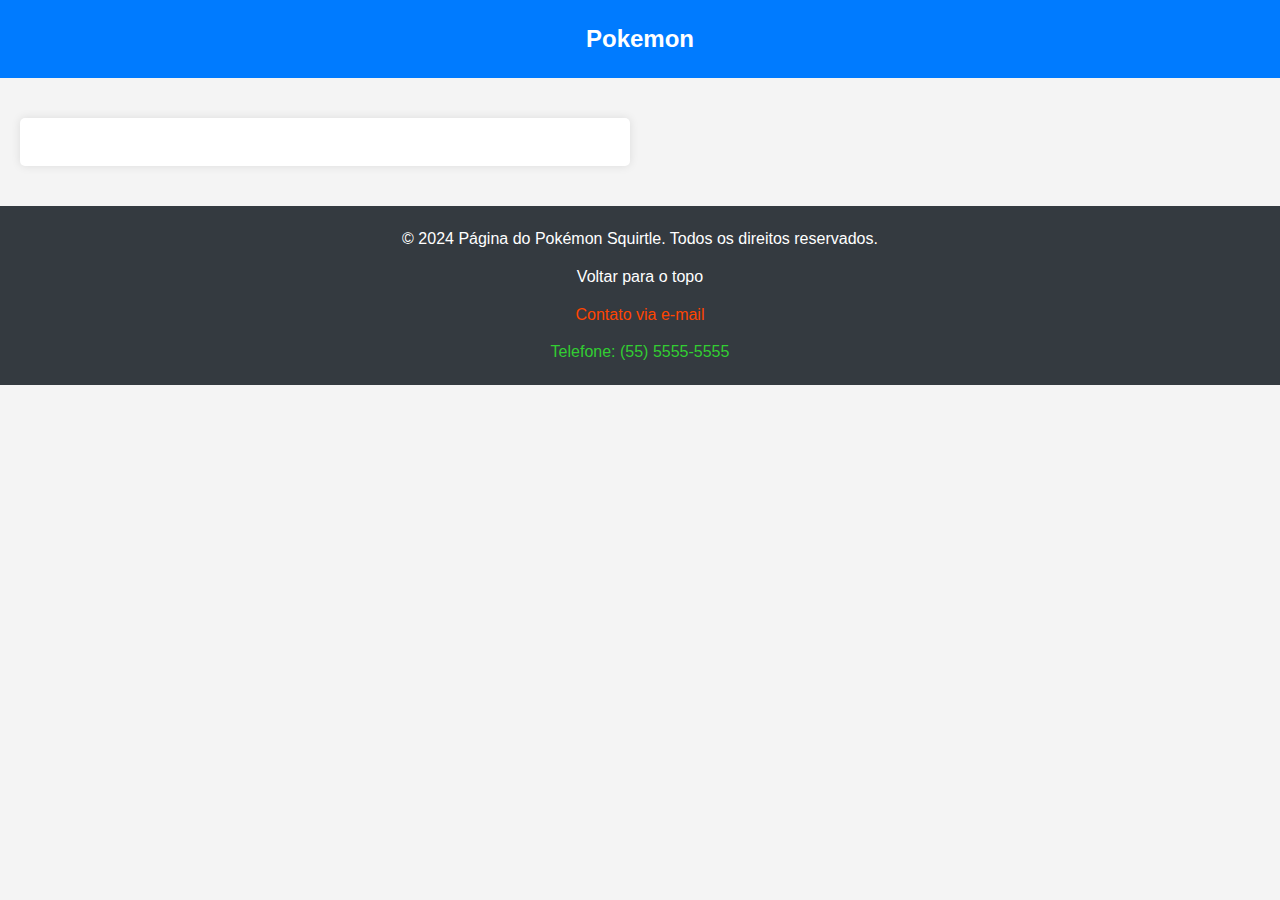
<file: page/pokemon.html>
<!DOCTYPE html>
<html lang="en">
<head>
    <meta charset="UTF-8">
    <meta name="viewport" content="width=device-width, initial-scale=1.0">
    <link rel="stylesheet" href="./css/pokemon.css">
    <link rel="icon" href="../img/pokebola.png">
    
    <title>Squirtle</title>
</head>
<body>

    <header>
        <a href="./squirtle.html" style="text-decoration: none; color:white">
            <h1>Pokemon</h1>
        </a>
    </header>

    
<main>
    <section>
      <h2 class="info-pokemon"></h2>
      <div class="img-pokemon"></div>
    </section>
  </main>

    <footer aria-label="Rodapé">
        <a aria-label="Copyright">
            &copy; 2024 Página do Pokémon Squirtle. Todos os direitos reservados.
        </a>
        <a href="#info-squirtle" class="links-footer" style="color: white;">Voltar para o topo</a>
        <a href="mailto:contato@squirtlepage.com" class="links-footer" style="color: orangered ">Contato via e-mail</a>
        <a href="tel:+5555555555" class="links-footer" style="color: limegreen;">Telefone: (55) 5555-5555</a>
    </footer>
    
    <script src="../js/main.js"></script>
</body>
</html>
</file>
<file: page/css/pokemon.css>
/* Reset de estilos para garantir consistência em diferentes navegadores */
 body,
 h1,
 h2,
 p,
 ul,
 ol,
 li,
 figure,
 table,
 th,
 td {
     margin: 0;
     padding: 0;
 }

 * {
    box-sizing: border-box; /* faz com que o padding não utrapasse o limite da tela */
 }

 main {
    display: grid;
    grid-template-columns: repeat(2,1fr);
    gap: 20px;
    margin: 20px;
 }

 main>section {
    padding: 20px;
 }

 p {
    margin-bottom: 16px;
 }

 ul li {
    margin-left: 20px;
 }

 body {
    font-family: 'Arial', sans-serif;
    line-height: 1.6;
    color: #333;
    background-color: #f4f4f4;
 }

 header {
    display: flex;
    justify-content: center;
    align-items: center;
    background-color: #007bff;
    color: #fff;
    padding: 20px;
 }

 header h1 {
    font-size: 24px;
 }

 section h1,
 section h2,
 section h3 {
    margin-bottom: 8px;
 }

 article h1,
 article h2,
 article h3 {
    margin-bottom: 10px;
 }


 nav ul {
    display: flex;
    flex-wrap: wrap;
    justify-content: center;
    align-items: center;
    background-color: #343a40;
    padding: 10px;
    margin-bottom: 20px;
    list-style: none;
 }

 nav a {
    text-decoration: none;
    color: #fff;
    font-weight: bold;
    margin: 0 15px;
 }



 main section,
 main article,
 main table {
    display: flex;
    flex-direction: column;
    color: black;
    background-color: #fff;
    padding: 20px;
    margin-top: 20px;
    border-radius: 5px;
    box-shadow: 0 0 10px rgba(0, 0, 0, 0.1);
    margin-bottom: 20px;
 }

 article {
    background-color: #ffc107;
    color: #fff;
 }

 footer {
    display: flex;
    flex-direction: column;
    background-color: #343a40;
    color: #fff;
    padding: 20px;
    text-align: center;
    bottom: 0;
    gap: 12px;
 }

 footer a {
    color: white;
    text-decoration: none;
 }

  /* ===============================  AREA HOVER  =============================== */

 nav a:hover {
    color: yellow;
    transition: color 1s ease;
 }


 .img-evo img:hover{
    transform: scale(1.1);
    transition: transform 0.5s;
 }


 .link-pokedex:hover {
    opacity: 0.8;
    transition: opacity 0.5s;

 }


 .links-footer:hover {
    opacity: 0.8;
    transition: opacity 0.5s;
 }


 .squirtle-img img:hover {
    transform: scale(1.1);
    transition: transform 0.5s;
 }

 /*===================================================================================*/

 /* ===============================  SELEÇÃO POR ID  =============================== */
 
 .curiosidade{
    display: flex;
    flex-direction: column;
    gap: 12px;
 }


 .link-pokedex {
    color: #007bff;
 }

 /*===================================================================================*/

 /* ===============================  MARCAÇAO  ===============================*/
 .lupa::marker {
    content: "🔍 ";
 }

 /*===================================================================================*/

 /* ===============================  IMAGEM  =============================== */
 .div-img-evo {
    display: flex;
    flex-wrap: wrap;
    justify-content: center;
    gap: 20px;
 }


 .squirtle-img img {
    width: 200px;
    height: 200px;
 }


 .squirtle-img {
    display: flex;
    justify-content: space-evenly;
    flex-wrap: wrap;
 }


 .img-evo {
    display: flex;
    flex-direction: column;
    text-align: center;
    color: black;
    text-decoration: none;
 }
 /*==============================================================*/

 /*==============================================================*/

 @media (max-width: 768px) {
    nav ul {
        flex-direction: column;
        gap: 12px;
    }
    main {
      grid-template-columns: 1fr;
    }
  }


 #info-squirtle,
 #caracteristicas,
 #curiosidades,
 #artigo-squirtle,
 #recursos,
 #evolucao {
    animation: fadeIn 0.5s ease-in-out;
 }


 @keyframes fadeIn {
    from {
        opacity: 0;
        transform: translateY(-20px);
    }
    to {
        opacity: 1;
        transform: translateY(0);
    }
 }
</file>
